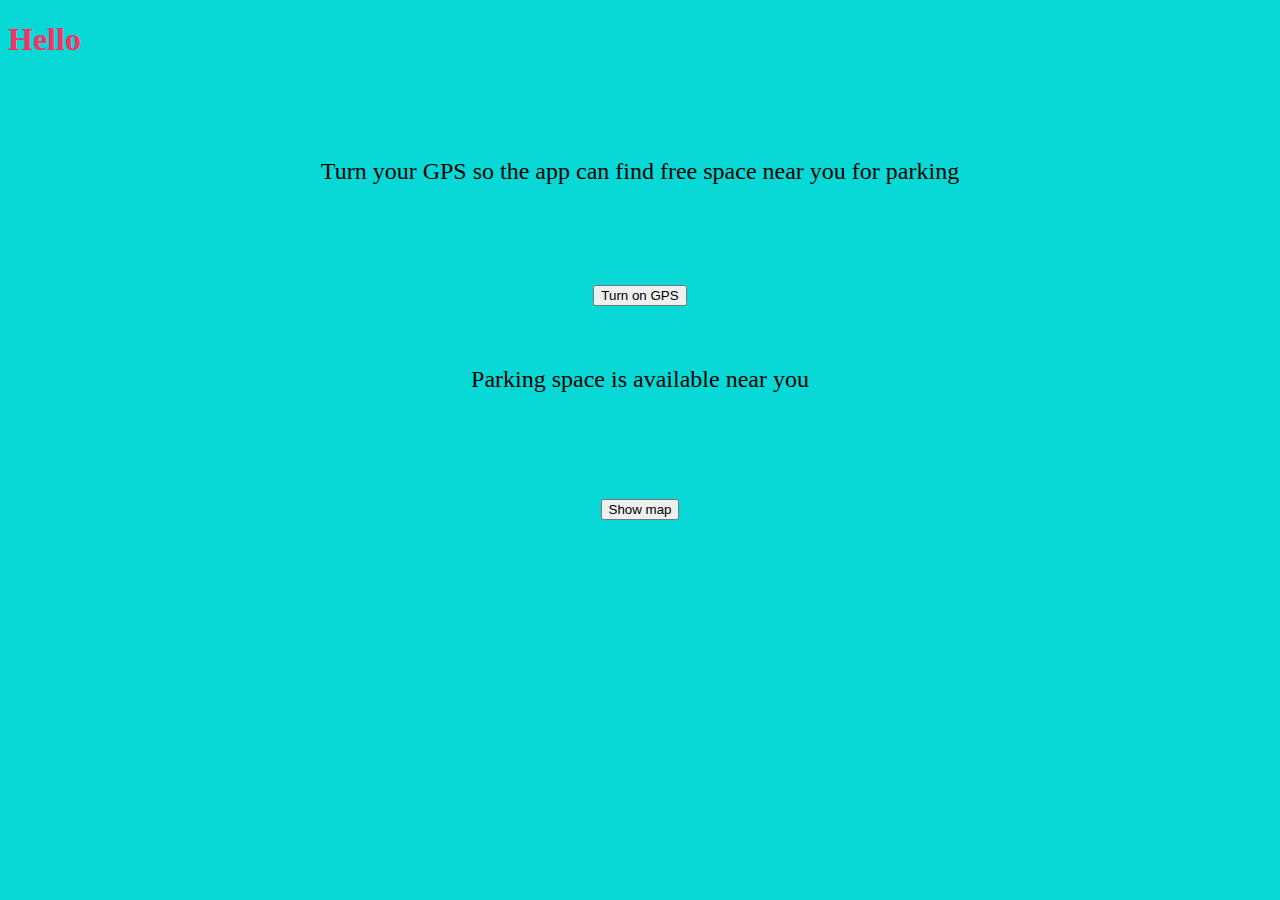
<file: app.html>
<!DOCTYPE html>
<html>
  <head>
      <title>parking</title>
      <link rel="stylesheet"type="text/css"href="style.css">
  </head>
  <body>
    <body style="background-color:#08d9d6;"> 
<h1>Hello</h1>
<div class="gps">
<h8>Turn your GPS so the app can find free space </h8>
<h7>near you for parking</h7>
</div>
<div class="app">
    <button name="button" type="button">Turn on GPS</button>  
</div>
<div class="ava">
    <h10>Parking space is available near you</h10>
</div>
<div class="map">
    <button name="button" type="button">Show map</button>  
</div>
  </body>
</html>
</file>
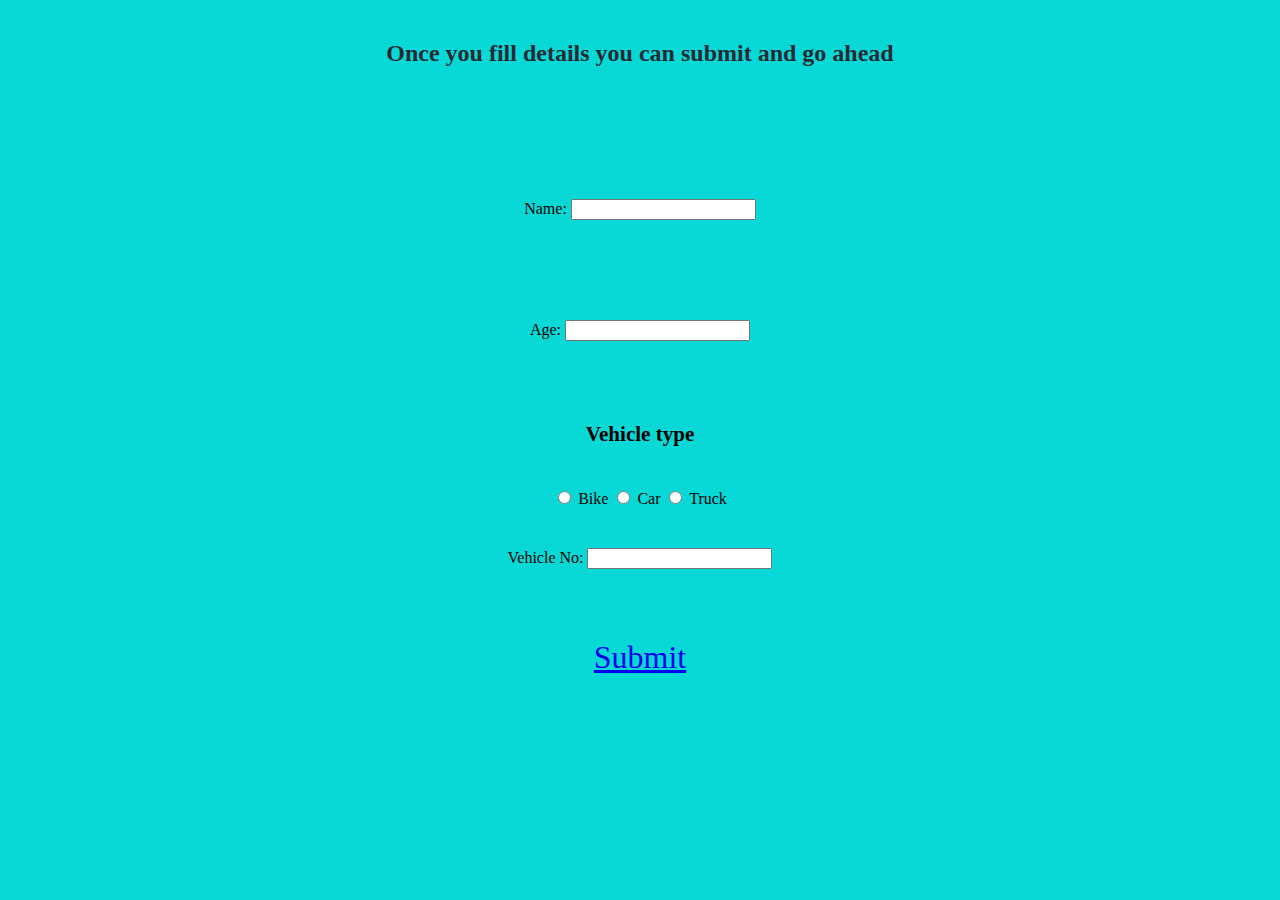
<file: form.html>
<!DOCTYPE html>
<html>
  <head>
    <title> Form</title>
    <link rel="stylesheet"type="text/css"href="style.css">
</head>
<body>

    
<div class="info">
    <h4>Once you fill details you can submit and go ahead</h4>
</div>
<div class="form">
<form>
    <label for="username">Name:</label>
    <input type="text" name="username" id="username">
    
</form>
</div>


<div class="age">
    <form>
    <label for="age">Age:</label>
    <input type="text" name="age" id="age">

</form>
</div>
<div class="vehicle">
    <form>
        <div class="abc">
        <h3>Vehicle type</h3>
    </div>
        <input type="radio" name="vehicle" id="bike">
        <label for="vehicle">Bike</label>
        <input type="radio" name="vehicle" id="car">
        <label for="vehicle">Car</label>
        <input type="radio" name="vehicle" id="truck">
        <label for="vehicle">Truck</label>
    </form>
</div>
<div class="no">
    <form>
        <label for="vehicle no">Vehicle No:</label>
        <input type="text" name="vehicle no" id="vehicle no">
    </form>
    </div>
    
<div class="submit">
    <a href="app.html">Submit</a>
</div>
<body style="background-color:#08d9d6;">



</body>
</html>
</file>
<file: style.css>
h1{

  color:#ff2e63;
  
}

.header{
  display:flex;
  justify-content: space-evenly;
  flex-wrap: wrap;
}
.greet{
  text-align: center;
  justify-content: space-around;
  margin: 30px;
  font-size: xx-large;
  
}
.item{
  margin: 100px;
  text-align: center;
  font-size: xx-large;
  
}
.footer{
  text-align: center;
  color: #ff2e63;
  font-size: xx-large;
  margin: 120px;
   
}

.info{
  color: #252a34;
  display:flex;
  justify-content: space-evenly;
  font-size: x-large;
}
.form{
  display:flex;
  justify-content: space-evenly;
  margin: 100px;
  position: sticky;
}
.age{
  display:flex;
  justify-content: space-evenly;
  position: sticky;
  margin: 30px;
}
.vehicle{
  display:flex;
  justify-content: space-evenly;
  position: sticky;
  margin: 40px;
}
.abc{
  display:flex;
  text-align: center;
  justify-content: space-around;
  margin: 20px;
  font-size: large;
}
.no{
  display:flex;
  justify-content: space-around;
  margin: 30px;
}
.submit{
  display:flex;
  justify-content: space-around;
  margin: 70px;
  font-size: xx-large
  ;
}
.gps{
  margin: 100px;
  text-align: center;
  font-size: x-large;
}
.app{
  text-align: center;
  margin: 20px;
}
.ava{
  text-align: center;
  font-size: x-large;
  margin: 60px;
}
.map{
  margin: 100px;
  text-align: center;
  font-size: x-large;
}
</file>
